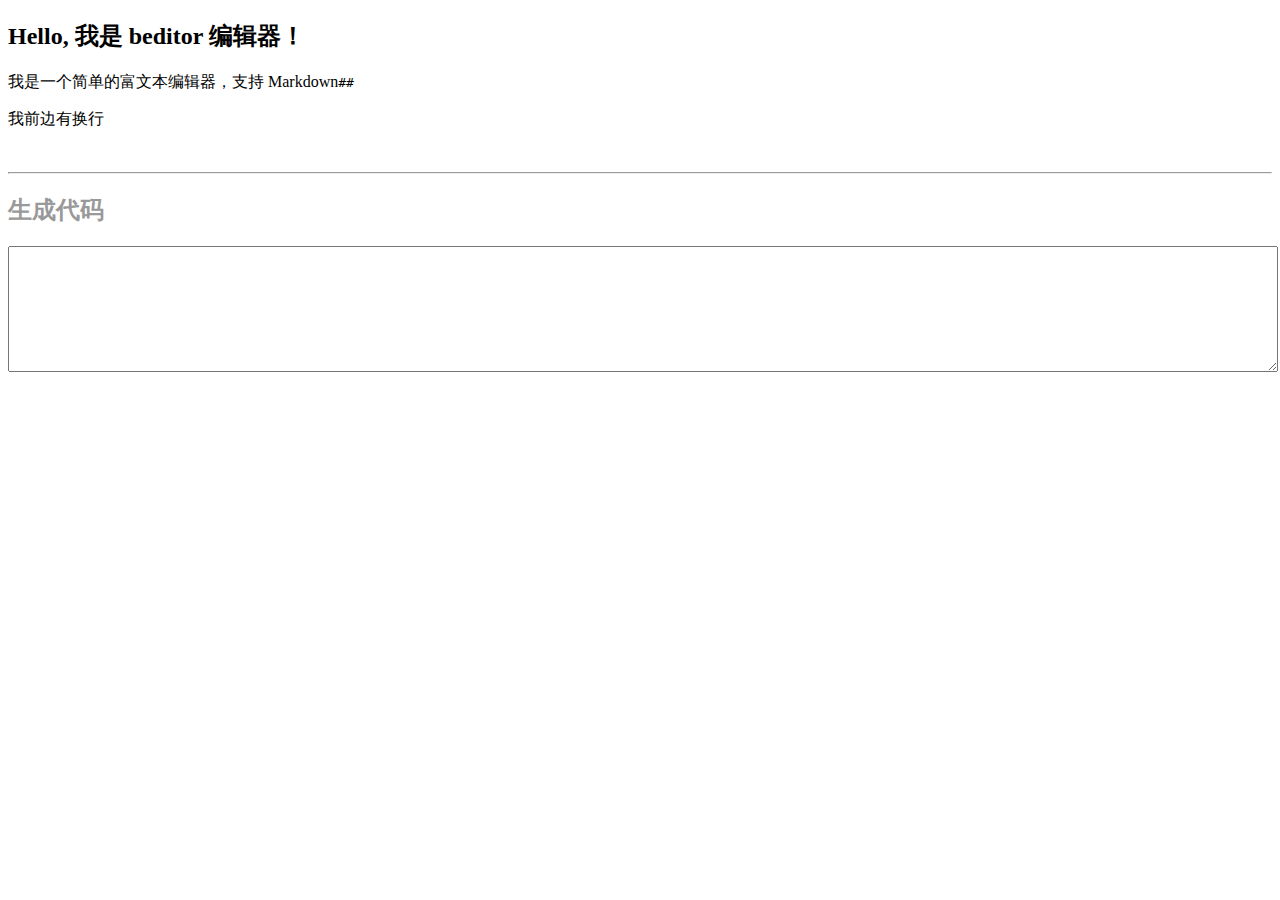
<file: index.html>
<!DOCTYPE html>
<html lang="en">
<head>
  <meta charset="UTF-8">
  <meta name="viewport" content="width=device-width, initial-scale=1.0">
  <meta http-equiv="X-UA-Compatible" content="ie=edge">
  <title>beditor</title>
  <link rel="stylesheet" href="./beditor.css">
</head>
<body>
  <div id="app">
    <h2>Hello, 我是 beditor 编辑器！</h2>
    <p>我是一个简单的富文本编辑器，支持 Markdown<code>##</code></p>
    <div><p>我前边有换行</p></div>
  </div>

  <br><hr>
  <h2 style="color:#999;">生成代码</h2>
  <textarea name="showCode" rows="8" cols="40" style="width:100%;color:#999;"></textarea>
  <!-- <script type="text/javascript" src="http://apps.bdimg.com/libs/jquery/2.1.4/jquery.min.js"></script> -->
  <script type="text/javascript" src="jquery.min.js"></script>
  <script type="text/javascript" src="./beditor.js"></script>
  <script type="text/javascript">
    // $('#app').beditor({markdown: false, toolbar: false})
    $('#app').beditor()

    $(document).on('DOMSubtreeModified', '#app', function() {
      $('[name=showCode]').val($('#app').html())
    })

  </script>
</body>
</html>
</file>
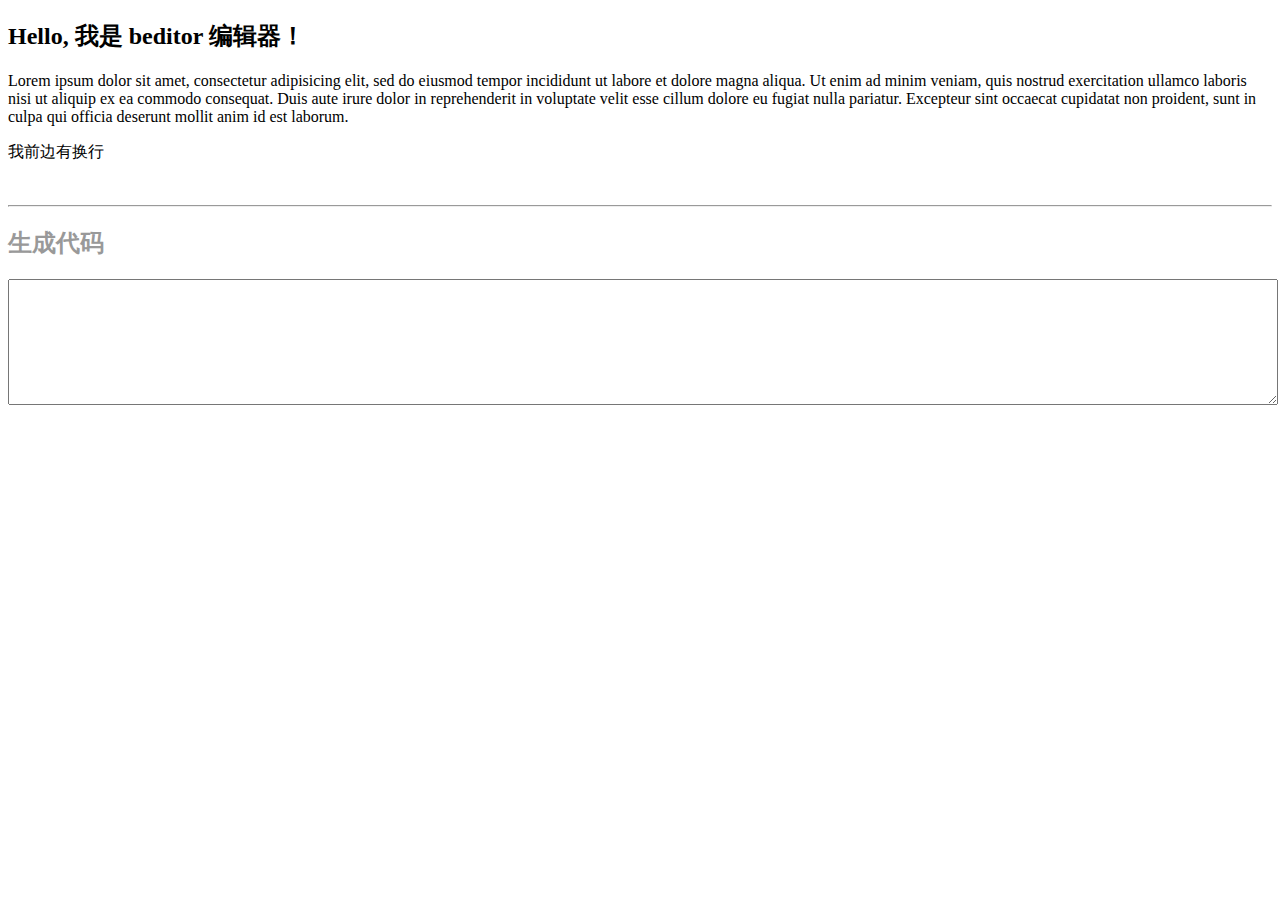
<file: test.html>
<!DOCTYPE html>
<html lang="en">
<head>
  <meta charset="UTF-8">
  <meta name="viewport" content="width=device-width, initial-scale=1.0">
  <meta http-equiv="X-UA-Compatible" content="ie=edge">
  <title>beditor</title>
  <link rel="stylesheet" href="./beditor.css">
</head>
<body>
  <div id="app">
    <h2>Hello, 我是 beditor 编辑器！</h2>
    <p>Lorem ipsum dolor sit amet, consectetur adipisicing elit, sed do eiusmod tempor incididunt ut labore et dolore magna aliqua. Ut enim ad minim veniam, quis nostrud exercitation ullamco laboris nisi ut aliquip ex ea commodo consequat. Duis aute irure dolor in reprehenderit in voluptate velit esse cillum dolore eu fugiat nulla pariatur. Excepteur sint occaecat cupidatat non proident, sunt in culpa qui officia deserunt mollit anim id est laborum.</p>
    <div><p>我前边有换行</p></div>
  </div>

  <br><hr>
  <h2 style="color:#999;">生成代码</h2>
  <textarea name="showCode" rows="8" cols="40" style="width:100%;color:#999;"></textarea>
  <!-- <script type="text/javascript" src="http://apps.bdimg.com/libs/jquery/2.1.4/jquery.min.js"></script> -->
  <script type="text/javascript" src="jquery.min.js"></script>
  <script type="text/javascript" src="./beditor.js"></script>
  <script type="text/javascript">
    // $('#app').beditor({markdown: false, toolbar: false})
    $('#app').beditor()

    $(document).on('DOMSubtreeModified', '#app', function() {
      $('[name=showCode]').val($('#app').html())
    })

  </script>
</body>
</html>
</file>
<file: beditor.css>
.b_h2 {
  font-size: 18px;
  font-weight: bold;
}
.b_toolbar {
  position: absolute;
  height: 32px;
  box-shadow: 0 0 0 1px #000,0 8px 16px rgba(27,39,51,0.16);
  border-radius: 2px;
  color: rgb(193, 199, 205);
  background: #1b2733;
  user-select: none;
}
.b_toolbar span {
  display: inline-block;
  height: 100%;
  line-height: 32px;
  padding: 0 5px;
  cursor: pointer;
}
.b_toolbar span:hover {
  color: #fff;
}
.b_input {
  position: absolute;
  padding: 5px 0.5em;;
  width: 200px;
  outline: none;
  border: 1px solid #ccc;
  border-radius: 5px;
  box-shadow: 0 8px 16px rgba(27,39,51,0.26);
  line-height: 25px;
  letter-spacing: 0.1em;
  font-size: 14px;
  color: #999;
}
</file>
